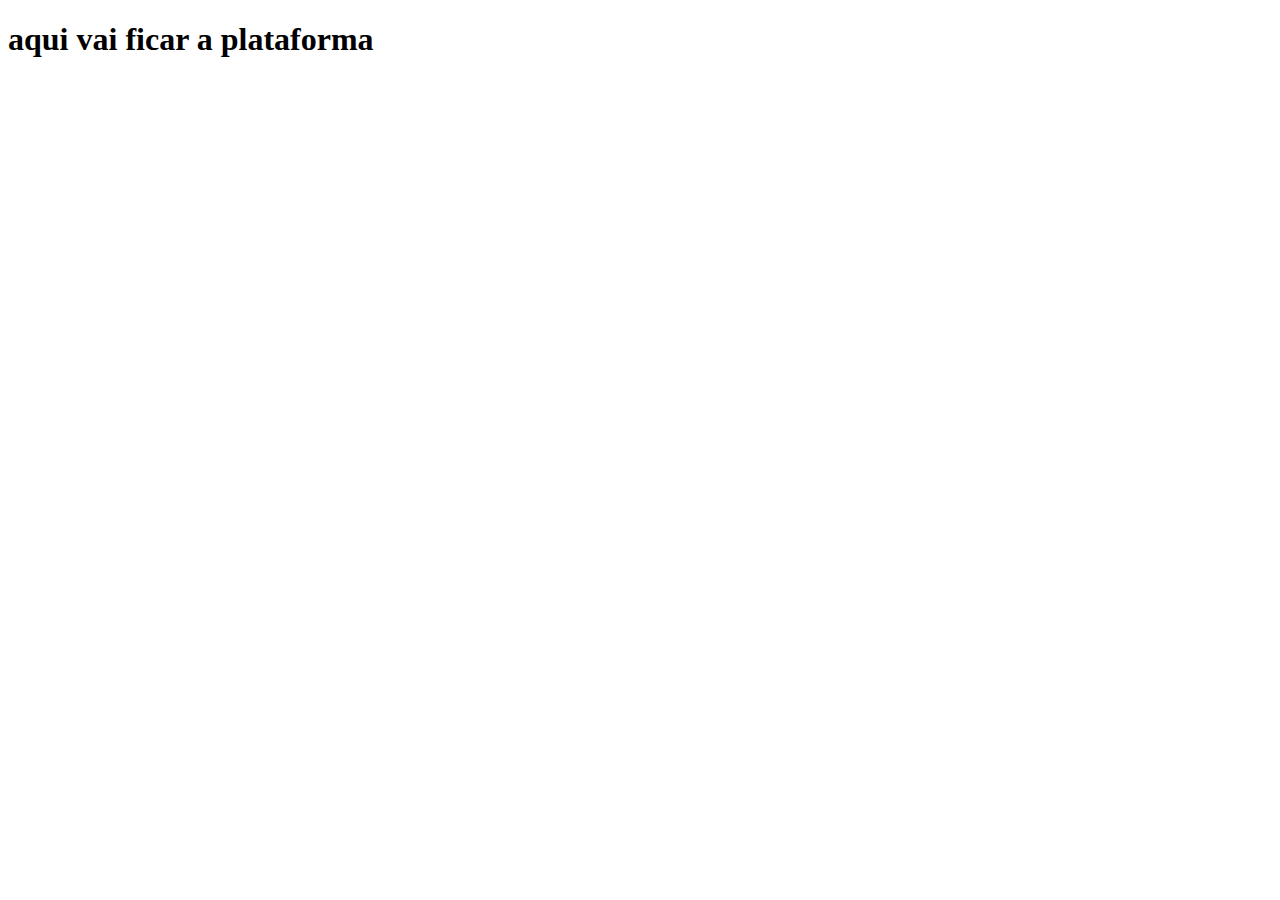
<file: Html/plataforma.html>
<!DOCTYPE html>
<html lang="en">
<head>
    <meta charset="UTF-8">
    <meta name="viewport" content="width=device-width, initial-scale=1.0">
    <title>Plataforma</title>
</head>
<body>

    <H1>aqui vai ficar a plataforma</H1>
    
</body>
</html>
</file>
